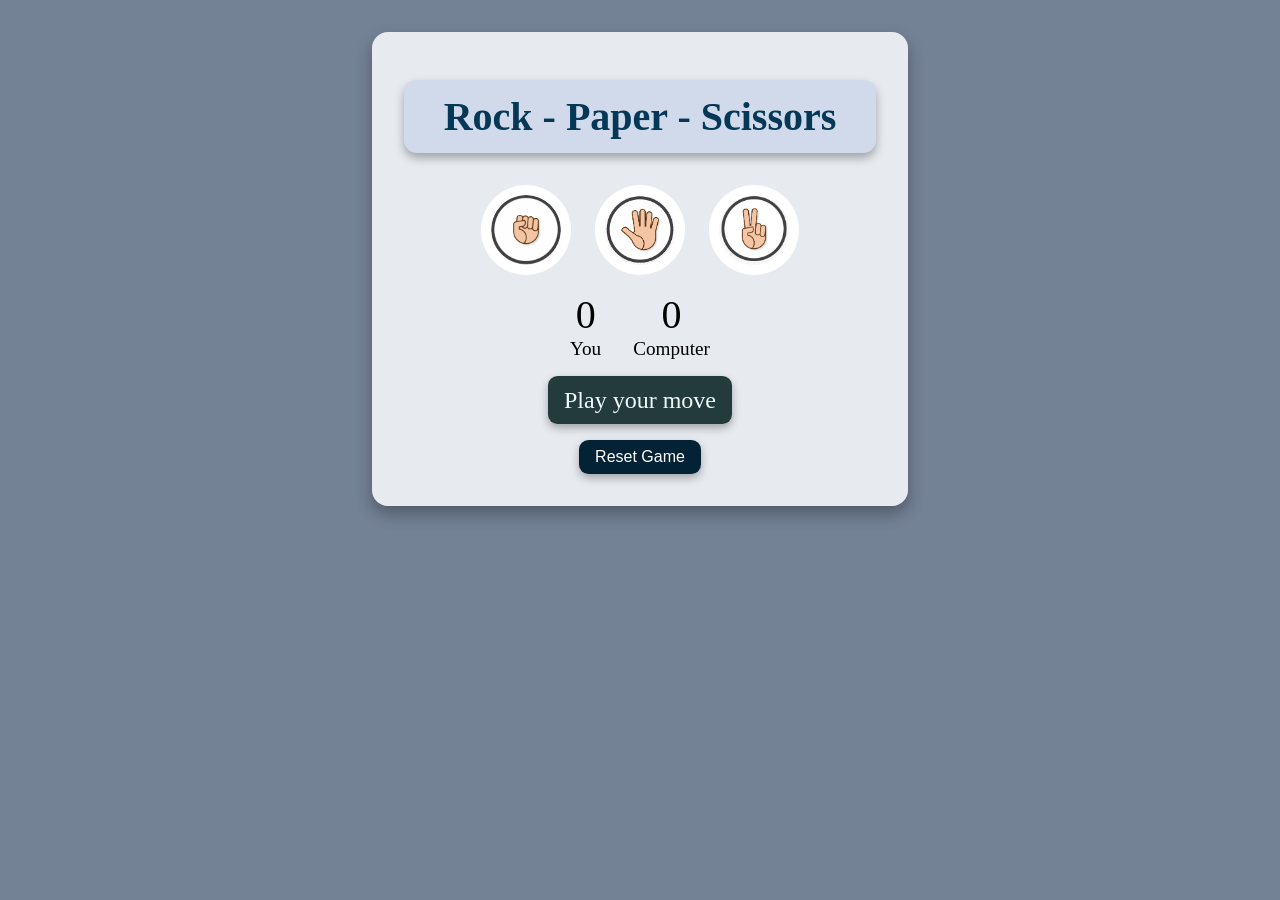
<file: index.html>
<!DOCTYPE html>
<html lang="en">
<head>
    <meta charset="UTF-8">
    <meta name="viewport" content="width=device-width, initial-scale=1.0">
    <title>Rock-Paper-Scissors Game</title>
    <link rel="stylesheet" href="style.css">
</head>
<body>
    <div class="game-container">
    <h1>Rock - Paper - Scissors </h1>
    <div class="choices">
        <div class="choice" id="rock">
            <img src="img/rock.png">
        </div>
        <div class="choice" id="paper">
            <img src="img/paper.png">
        </div>
        <div class="choice" id="scissor">
            <img src="img/scissor.jpeg">
        </div>
    </div>

    <div class="score-board">
            <div class="score">
                <p id="user-score">0</p>
                <p>You</p>
            </div>
            <div class="score">
                <p id="comp-score">0</p>
                <p>Computer</p>
            </div>
     </div>
     
     <div class="msg-container">
        <p id="msg">Play your move</p>
     </div>
     
     <div class="reset-container">
       <button id="reset-btn">Reset Game</button>
     </div>

    </div>
     
    <script src="script.js"></script>
</body>
</html>
</file>
<file: style.css>
* {
    margin: 0;
    padding: 0;
    box-sizing: border-box;
    text-align: center;
}

body {
    background-color: #748296;
}

.game-container {
    max-width: fit-content;   
    margin: 2rem auto;        
    padding: 2rem;
    background-color: #f6f9fbe1;
    border-radius: 1rem;
    box-shadow: 0 8px 16px rgba(0,0,0,0.3);
    text-align: center;
}

h1 {
    display: inline-block;             
    background-color: rgb(208, 218, 234);           
    color: rgb(5, 55, 86);             
    font-size: 2.5rem;   
    padding: 0.8rem 2.5rem;
    border-radius: 0.8rem;
    margin: 1rem auto;               
    box-shadow: 0 5px 10px rgba(0,0,0,0.3);  
    white-space: nowrap;
}

#user-score, 
#comp-score {
    font-size: 3.5rem; 
}


.choice {
    background-color: white;  
    border-radius: 50%;
    height: 90px;             
    width: 90px;
    display: flex;
    justify-content: center;
    align-items: center;
}

.choice:hover {
    cursor: pointer;
    background-color: #081b31;
}

img {
    height: 70px;             
    width: 70px;
    object-fit: cover;
    border-radius: 50%;
}

.choices {
    display: flex;
    justify-content: center;
    align-items: center;
    gap: 1.5rem;             
    margin-top: 1rem;
}

.score-board {
    display: flex;
    justify-content: center;
    align-items: center;
    margin-top: 1rem;
    font-size: 1.2rem;       
    gap: 2rem;
}

#user-score, #comp-score {
    font-size: 2.5rem;     
}

.msg-container {
    margin-top: 1rem;
}

#msg {
    background-color: rgb(36, 59, 59);
    color: aliceblue;
    line-height: 2rem;
    font-size: 1.5rem;          
    display: inline-block;
    padding: 0.5rem 1rem;
    border-radius: 0.6rem;
    box-shadow: 0 4px 8px rgba(0,0,0,0.3);  
    transition: 0.3s ease;
}

#msg:hover {
    background-color: rgb(4, 34, 53);
    box-shadow: 0 6px 12px rgba(0,0,0,0.4);  
}

.reset-container {
    margin-top: 1rem;
}

#reset-btn {
    background-color: rgb(4, 34, 53);
    color: white;
    font-size: 1rem;
    padding: 0.5rem 1rem;
    border: none;
    border-radius: 0.6rem;
    cursor: pointer;
    transition: 0.3s ease;
    box-shadow: 0 4px 8px rgba(0,0,0,0.3);
}

#reset-btn:hover {
    background-color: darkslategray;
    box-shadow: 0 6px 12px rgba(0,0,0,0.4);
}
</file>
<file: Rock-Paper-Scissor/style9.css>
* {
    margin: 0;
    padding: 0;
    box-sizing: border-box;
    text-align: center;
}

body {
    background-color: #748296;
}

.game-container {
    max-width: fit-content;   
    margin: 2rem auto;        
    padding: 2rem;
    background-color: #f6f9fbe1;
    border-radius: 1rem;
    box-shadow: 0 8px 16px rgba(0,0,0,0.3);
    text-align: center;
}

h1 {
    display: inline-block;             
    background-color: rgb(208, 218, 234);           
    color: rgb(5, 55, 86);             
    font-size: 2.5rem;   
    padding: 0.8rem 2.5rem;
    border-radius: 0.8rem;
    margin: 1rem auto;               
    box-shadow: 0 5px 10px rgba(0,0,0,0.3);  
    white-space: nowrap;
}

#user-score, 
#comp-score {
    font-size: 3.5rem; 
}


.choice {
    background-color: white;  
    border-radius: 50%;
    height: 90px;             
    width: 90px;
    display: flex;
    justify-content: center;
    align-items: center;
}

.choice:hover {
    cursor: pointer;
    background-color: #081b31;
}

img {
    height: 70px;             
    width: 70px;
    object-fit: cover;
    border-radius: 50%;
}

.choices {
    display: flex;
    justify-content: center;
    align-items: center;
    gap: 1.5rem;             
    margin-top: 1rem;
}

.score-board {
    display: flex;
    justify-content: center;
    align-items: center;
    margin-top: 1rem;
    font-size: 1.2rem;       
    gap: 2rem;
}

#user-score, #comp-score {
    font-size: 2.5rem;     
}

.msg-container {
    margin-top: 1rem;
}

#msg {
    background-color: rgb(36, 59, 59);
    color: aliceblue;
    line-height: 2rem;
    font-size: 1.5rem;          
    display: inline-block;
    padding: 0.5rem 1rem;
    border-radius: 0.6rem;
    box-shadow: 0 4px 8px rgba(0,0,0,0.3);  
    transition: 0.3s ease;
}

#msg:hover {
    background-color: rgb(4, 34, 53);
    box-shadow: 0 6px 12px rgba(0,0,0,0.4);  
}

.reset-container {
    margin-top: 1rem;
}

#reset-btn {
    background-color: rgb(4, 34, 53);
    color: white;
    font-size: 1rem;
    padding: 0.5rem 1rem;
    border: none;
    border-radius: 0.6rem;
    cursor: pointer;
    transition: 0.3s ease;
    box-shadow: 0 4px 8px rgba(0,0,0,0.3);
}

#reset-btn:hover {
    background-color: darkslategray;
    box-shadow: 0 6px 12px rgba(0,0,0,0.4);
}
</file>
